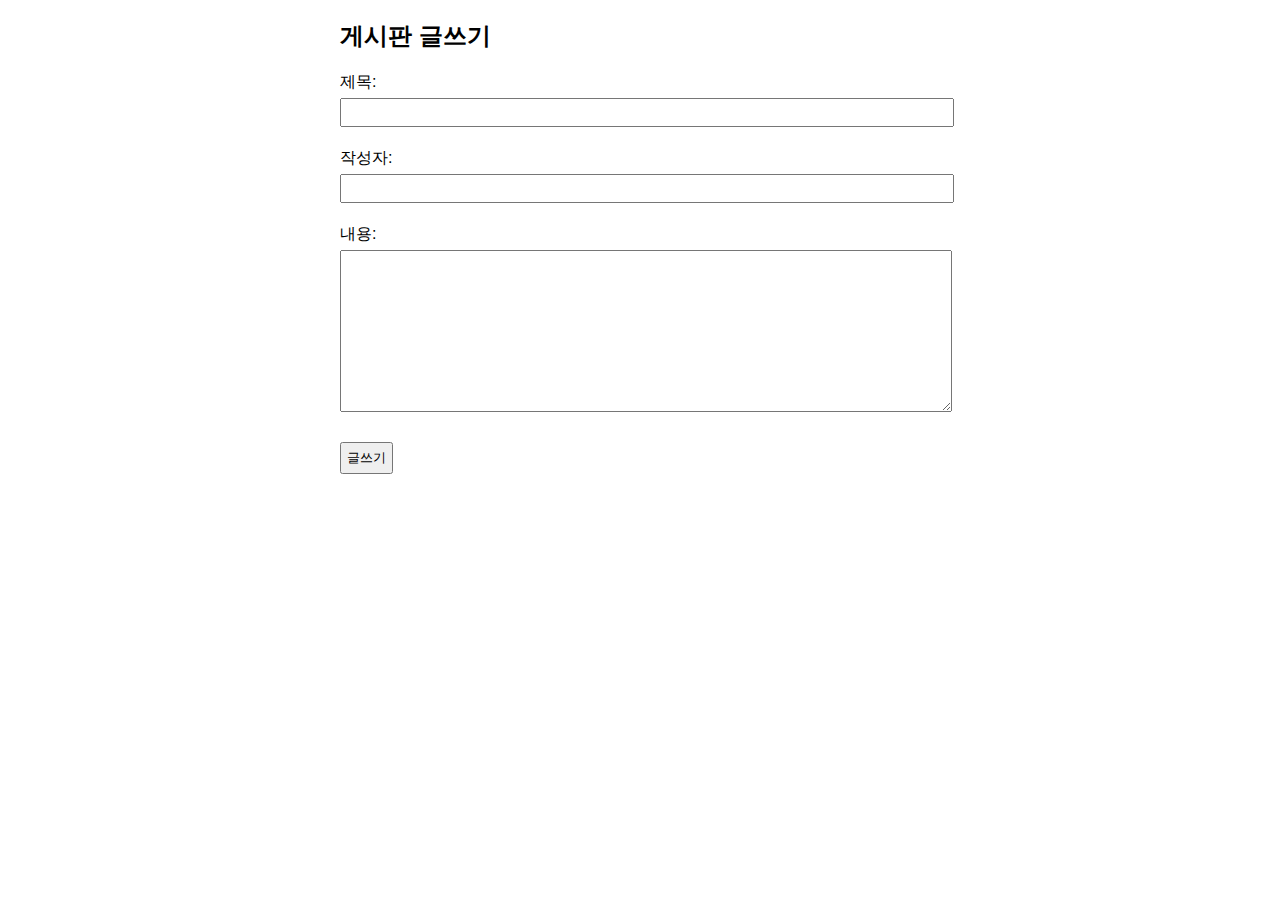
<file: backend/추상헌-250327/과제/게시판/border.html>
<!DOCTYPE html>
<html>
<head>
    <meta charset="UTF-8">
    <title>게시판 글쓰기 폼</title>
    <style>
        body { font-family: Arial, sans-serif; }
        .container { width: 600px; margin: 20px auto; }
        input, textarea { width: 100%; margin: 5px 0; padding: 5px; }
        input[type="submit"] { width: auto; }
    </style>
</head>
<body>
    <div class="container">
        <h2>게시판 글쓰기</h2>
        <!-- action 속성의 경로가 board.jsp와 일치해야 합니다 -->
        <form action="border.jsp" method="post">
            <p>
                <label for="subject">제목:</label><br>
                <input type="text" id="subject" name="subject" required>
            </p>
            <p>
                <label for="writer">작성자:</label><br>
                <input type="text" id="writer" name="writer" required>
            </p>
            <p>
                <label for="content">내용:</label><br>
                <textarea id="content" name="content" rows="10" required></textarea>
            </p>
            <p>
                <input type="submit" value="글쓰기">
            </p>
        </form>
    </div>
</body>
</html>
</file>
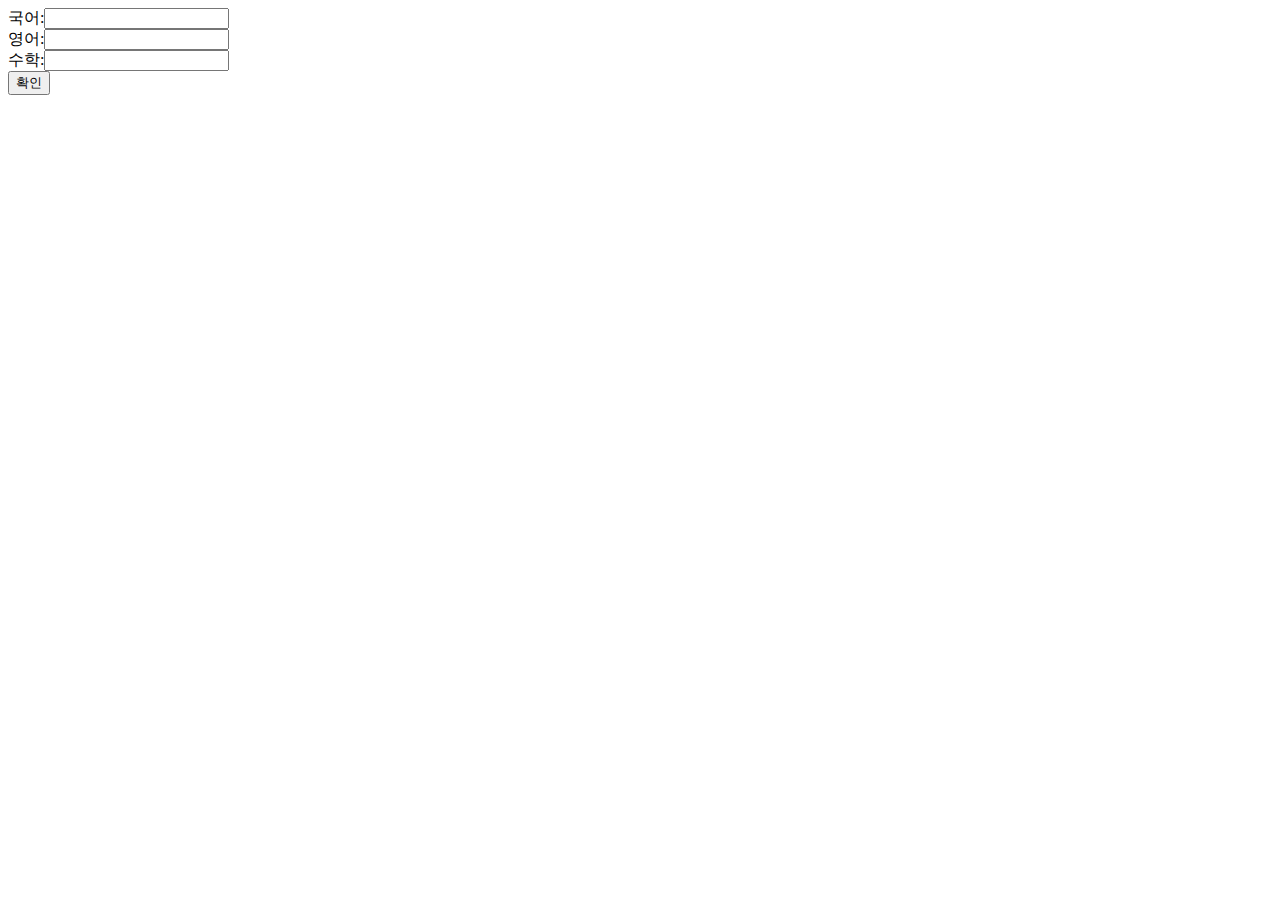
<file: backend/추상헌-250327/과제/과목계산기/subCal.html>
<!-- GET 방식을 사용하는 입력 폼  -->
<!DOCTYPE html>
<html>
<head>
	<meta charset="UTF-8">

</head>
<body>

<form action="subCal.jsp" method="get">
	국어:<input  type="text" name="kor"><br>
	영어:<input  type="text" name="eng"><br>
	수학:<input  type="text" name="math"><br>
	<input type="submit" value="확인">
</form>
</body>
</html>
</file>
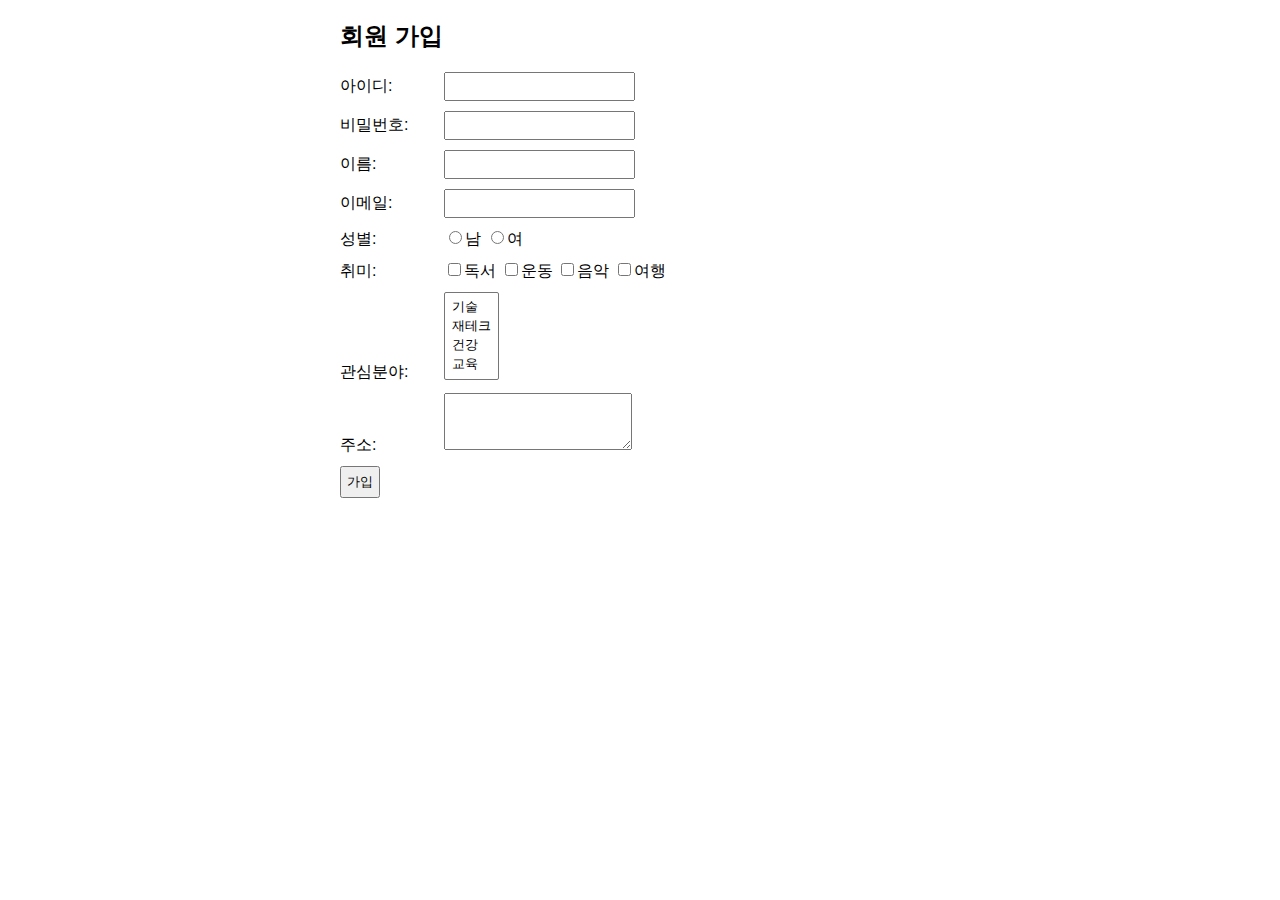
<file: backend/추상헌-250327/과제/회원가입/signUp.html>
<!DOCTYPE html>
<html>
<head>
    <meta charset="UTF-8">
    <title>회원 가입 폼</title>
    <style>
        body { font-family: Arial, sans-serif; }
        .container { width: 600px; margin: 20px auto; }
        form p { margin: 10px 0; }
        label { display: inline-block; width: 100px; }
        input, select, textarea { padding: 5px; }
    </style>
</head>
<body>
<div class="container">
    <h2>회원 가입</h2>
    <!-- 입력 데이터를 signUpResult.jsp로 POST 방식으로 전송 -->
    <form action="signUpResult.jsp" method="post">
        <p>
            <label for="userId">아이디:</label>
            <input type="text" id="userId" name="userId" required>
        </p>
        <p>
            <label for="password">비밀번호:</label>
            <input type="password" id="password" name="password" required>
        </p>
        <p>
            <label for="name">이름:</label>
            <input type="text" id="name" name="name" required>
        </p>
        <p>
            <label for="email">이메일:</label>
            <input type="email" id="email" name="email" required>
        </p>
        <p>
            <label>성별:</label>
            <input type="radio" name="gender" value="Male" required>남
            <input type="radio" name="gender" value="Female">여
        </p>
        <p>
            <label>취미:</label>
            <input type="checkbox" name="hobbies" value="Reading">독서
            <input type="checkbox" name="hobbies" value="Sports">운동
            <input type="checkbox" name="hobbies" value="Music">음악
            <input type="checkbox" name="hobbies" value="Travel">여행
        </p>
        <p>
            <label for="interests">관심분야:</label>
            <select id="interests" name="interests" multiple size="4">
                <option value="Technology">기술</option>
                <option value="Finance">재테크</option>
                <option value="Health">건강</option>
                <option value="Education">교육</option>
            </select>
        </p>
        <p>
            <label for="address">주소:</label>
            <textarea id="address" name="address" rows="3"></textarea>
        </p>
        <p>
            <input type="submit" value="가입">
        </p>
    </form>
</div>
</body>
</html>
</file>
